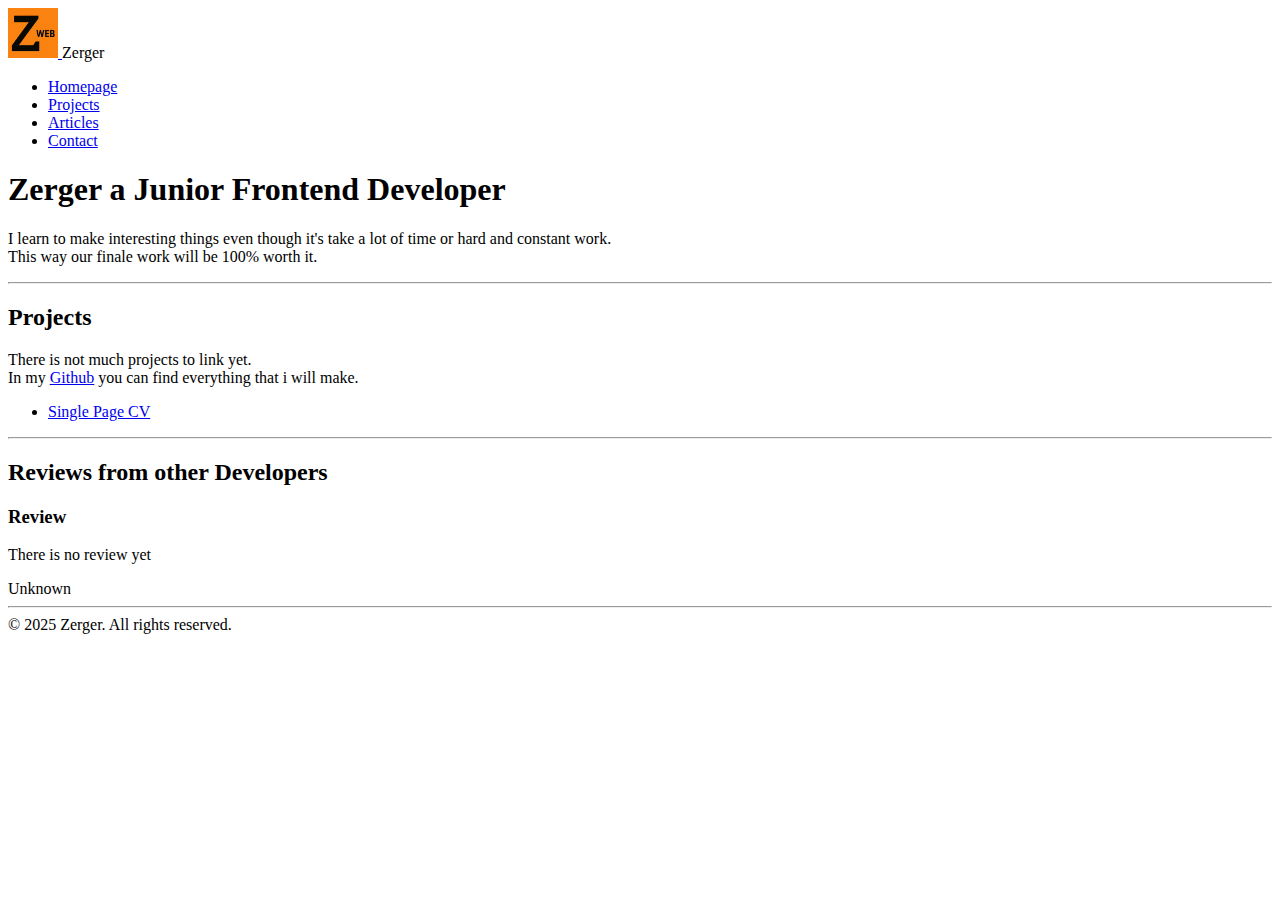
<file: Porject-for-Roadmap.sh/Frontend Projects/02 Basic HTML Website/index.html>
<!DOCTYPE html>
<html lang="en">
<head>
    <meta charset="UTF-8">
    <meta name="viewport" content="width=device-width, initial-scale=1.0">
    <title>Zerger - Basic HTML Website: Homepage</title>
    <!-- Seo Meta Tags -->
    <meta name="description" content="A simple HTMl only website with multiple pages.">
    <meta name="author" content="Zerger">
    <meta name="keywords" content="HTML, Basic, Web Developer, Web Development, Roadmap.sh, Front-end, Frontend-Developer">
    <meta name="robots" content="index, follow">
    <!-- Media Meta Tags / Open Graph protocol -->
    <meta property="og:title" content="Zerger - Basic HTML Website">
    <meta property="og:description" content="A Junior Frontend Developer Website.">
    <meta property="og:type" content="website">
    <meta property="og:url" content="https://github.com/Zerger01">
    <meta property="og:image" content="https://github.com/Zerger01.png">
    <!-- Favicons -->
    <link rel="icon" href="../../Assets/favicon.ico" type="image/x-icon">
    <link rel="icon" href="../../Assets/android-chrome-192x192.png" type="image/png">
    <link rel="apple-touch-icon" href="../../Assets/apple-touch-icon.png">
    <link rel="icon" sizes="32x32" href="../../Assets/favicon-32x32.png" type="image/png">
    <link rel="icon" sizes="16x16" href="../../Assets/favicon-16x16.png" type="image/png">
</head>
<body>
    <header>
        <div class="logo">
            <a href="index.html">
                <img src="../../Assets/android-chrome-192x192.png" alt="Logo" width="50"  title="Go to the Homepage">
            </a>
                Zerger
        </div>
        <nav>
            <ul>
                <li><a href="index.html" title="Go to Homepage page">Homepage</a></li>
                <li><a href="projects.html" title="Go to Projects page">Projects</a></li>
                <li><a href="articles.html" title="Go to Articles page">Articles</a></li>
                <li><a href="contact.html" title="Go to Contact page">Contact</a></li>
            </ul>
        </nav>
    </header>

    <main>
        <section class="intro">
            <h1>Zerger a Junior Frontend Developer</h1>
            <p class="sub-title">I learn to make interesting things even though it's take a lot of time or hard and constant work.<br>
            This way our finale work will be 100% worth it.</p>
            <hr>
        </section>

        <section class="projects">
            <h2 class="section-title">Projects</h2>
            <p>There is not much projects to link yet.<br>
            In my <a href="https://github.com/Zerger01" title="Zerger's Github page">Github</a> you can find everything that i will make.</p>
            <ul>
                <li><a href="https://github.com/Zerger01/Projects-for-roadmap.sh/blob/main/Porject-for-Roadmap.sh/Frontend%20Projects/01%20Sigle%20Page%20CV/01%20Singel-Page%20CV.html" title="Single Page CV in Zerger's Github repo">Single Page CV</a></li>
            </ul>
        </section>

        <hr>

        <section class="reviews">
            <h2 class="section-title">Reviews from other Developers</h2>
            <article>
                <header><h3 class="Review-title">Review</h3></header>
                <p>There is no review yet</p>
                <footer>Unknown</footer>
            </article>
        </section>
    </main>

    <hr>

    <footer>
        &copy; 2025 Zerger. All rights reserved.
    </footer>
</body>
</html>
</file>
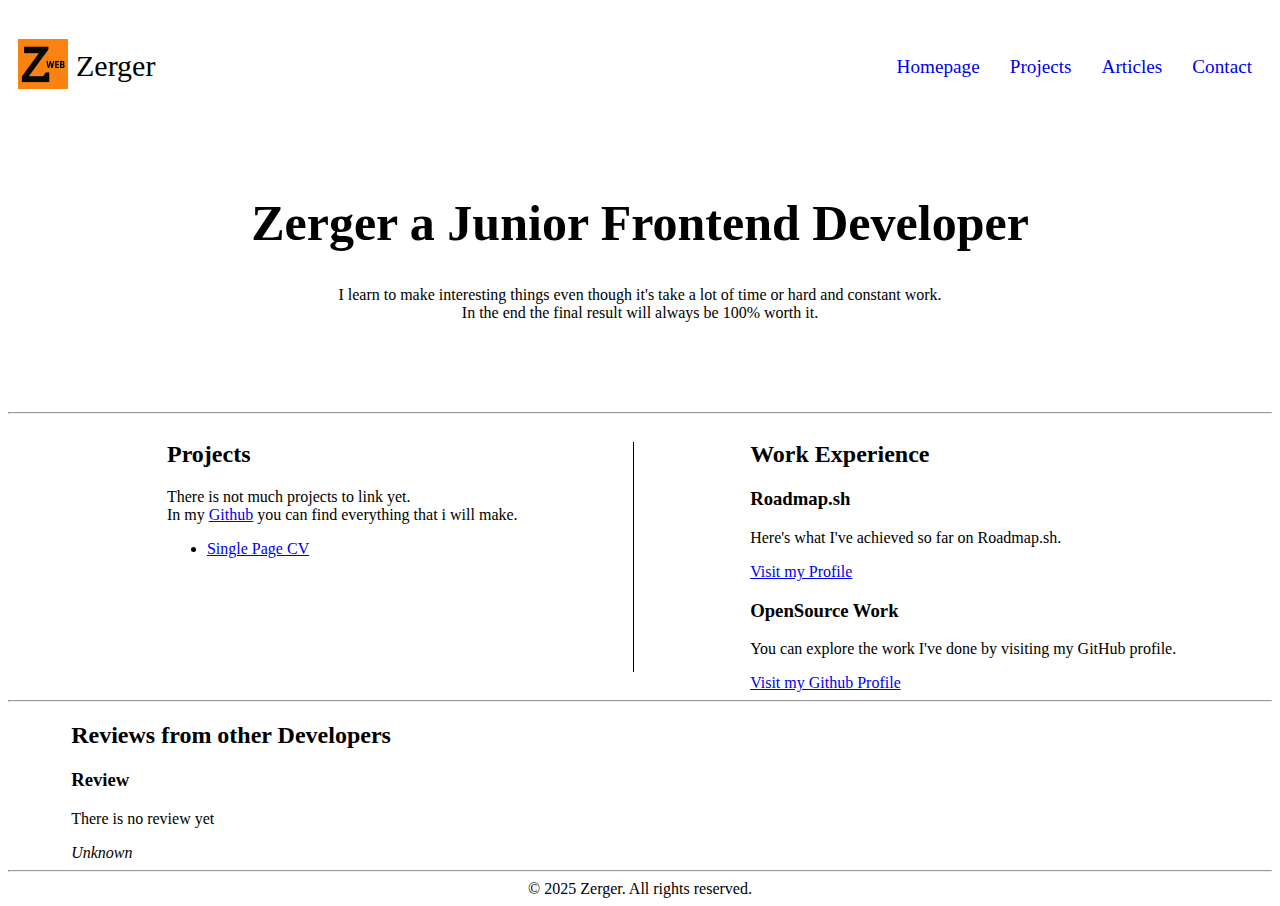
<file: Porject-for-Roadmap.sh/Frontend Projects/03 Personal Portfolio/index.html>
<!DOCTYPE html>
<html lang="en">
<head> 
    <meta charset="UTF-8">
    <meta name="viewport" content="width=device-width, initial-scale=1.0">
    <title>Zerger - Basic HTML Website: Homepage</title>
    <!-- Seo Meta Tags -->
    <meta name="description" content="A simple HTMl only website with multiple pages.">
    <meta name="author" content="Zerger">
    <meta name="keywords" content="HTML, Basic, Web Developer, Web Development, Roadmap.sh, Front-end, Frontend-Developer">
    <meta name="robots" content="index, follow">
    <!-- Media Meta Tags / Open Graph protocol -->
    <meta property="og:title" content="Zerger - Basic HTML Website">
    <meta property="og:description" content="A Junior Frontend Developer Website.">
    <meta property="og:type" content="website">
    <meta property="og:url" content="https://github.com/Zerger01">
    <meta property="og:image" content="https://github.com/Zerger01.png">
    <!-- Favicons -->
    <link rel="icon" href="../../Assets/favicon.ico" type="image/x-icon">
    <link rel="icon" href="../../Assets/android-chrome-192x192.png" type="image/png">
    <link rel="apple-touch-icon" href="../../Assets/apple-touch-icon.png">
    <link rel="icon" sizes="32x32" href="../../Assets/favicon-32x32.png" type="image/png">
    <link rel="icon" sizes="16x16" href="../../Assets/favicon-16x16.png" type="image/png">
    <!-- External CSS -->
    <link rel="stylesheet" href="03PePo.css">
</head>
<body>
    <header class="main-header">
        <div class="logo">
            <a href="index.html">
                <img src="../../Assets/android-chrome-192x192.png" alt="Logo" width="50"  title="Go to the Homepage">
            </a>
                <p>Zerger</p>
        </div>
        <nav class="nav">
            <ul>
                <li><a href="index.html" title="Go to Homepage page">Homepage</a></li>
                <li><a href="projects.html" title="Go to Projects page">Projects</a></li>
                <li><a href="articles.html" title="Go to Articles page">Articles</a></li>
                <li><a href="contact.html" title="Go to Contact page">Contact</a></li>
            </ul>
        </nav>
    </header>

    <main>
        <section class="intro">
            <h1>Zerger a Junior Frontend Developer</h1>
            <p class="sub-title">I learn to make interesting things even though it's take a lot of time or hard and constant work.<br>
            In the end the final result will always be 100% worth it.</p>
        </section>

            <hr>

        <div class="central-flex">
        <section class="projects">
            <h2 class="section-title">Projects</h2>
            <p>There is not much projects to link yet.<br>
            In my <a href="https://github.com/Zerger01" title="Zerger's Github page">Github</a> you can find everything that i will make.</p>
            <ul>
                <li><a href="https://github.com/Zerger01/Projects-for-roadmap.sh/blob/main/Porject-for-Roadmap.sh/Frontend%20Projects/01%20Sigle%20Page%20CV/01%20Singel-Page%20CV.html" title="Single Page CV in Zerger's Github repo">Single Page CV</a></li>
            </ul>
        </section>
        <div class="idk"></div>
        <section class="work">
            <h2 class="section-title">Work Experience</h2>
            <article>
                <h3>Roadmap.sh</h3>
                <p>Here's what I've achieved so far on Roadmap.sh.</p>
                <a href="https://roadmap.sh/account" target="_blank" title="Roadmap.sh">Visit my Profile</a>
            </article>
            <article>
                <h3>OpenSource Work</h3>
                <p>You can explore the work I've done by visiting my GitHub profile.</p>
                <a href="https://github.com/Zerger01" target="_blank" title="GitHub page">Visit my Github Profile</a>
            </article>
        </section>
        </div>
        <hr>

        <section class="reviews">
            <h2 class="section-title">Reviews from other Developers</h2>
            <article>
                <header><h3 class="Review-title">Review</h3></header>
                <p>There is no review yet</p>
                <footer><i>Unknown</i></footer>
            </article>
        </section>
    </main>

    <hr>

    <footer class="footer">
        &copy; 2025 Zerger. All rights reserved.
    </footer>
</body>
</html>
</file>
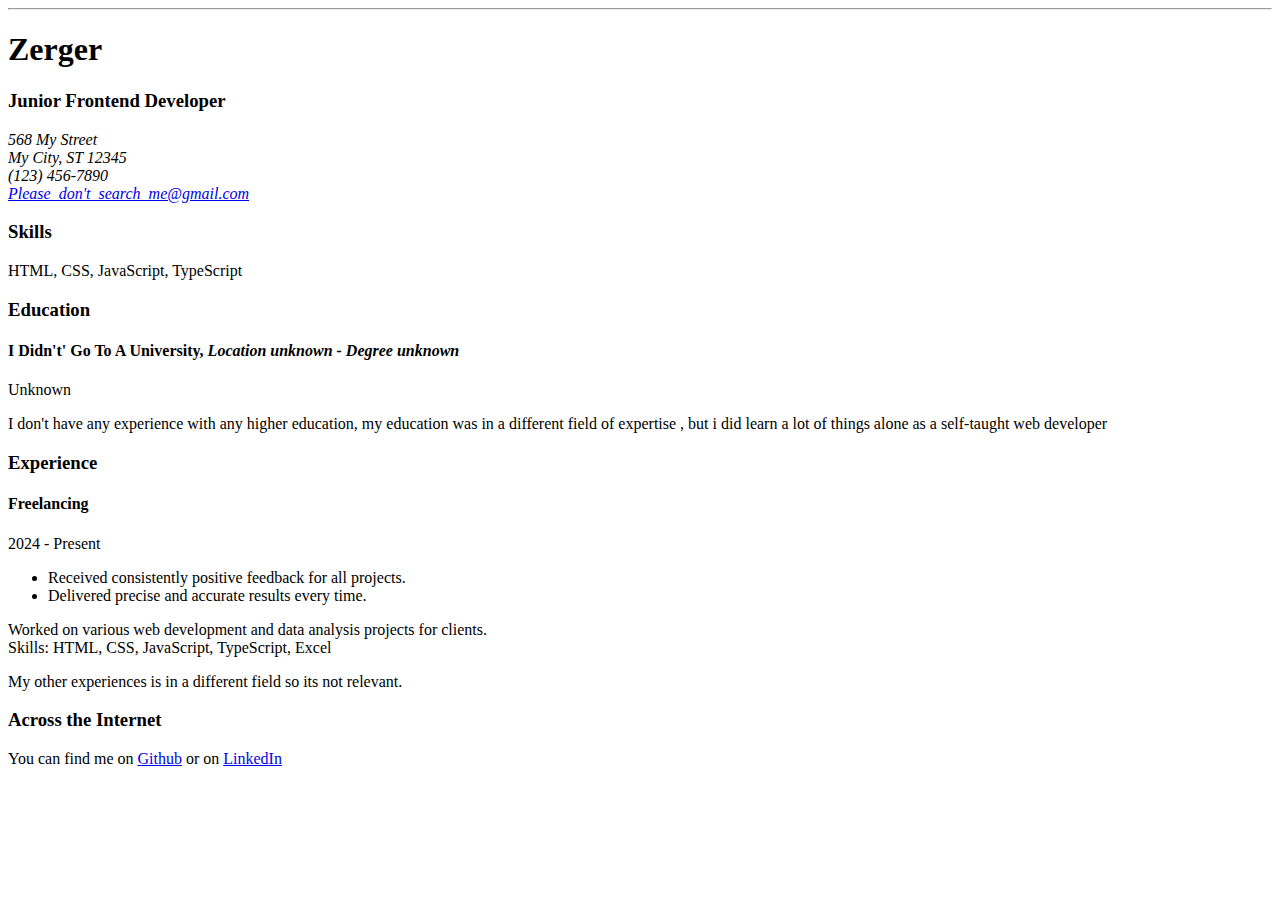
<file: Porject-for-Roadmap.sh/01. Singel-Page CV.html>
<!DOCTYPE html>
<html lang="en">
<head>
    <meta charset="UTF-8">
    <meta name="viewport" content="width=device-width, initial-scale=1.0">
    <title>Zerger - Single Page CV</title>
    <!-- Seo Meta Tags -->
    <meta name="description" content="A Single Page CV of a new Developer: Zerger.">
    <meta name="author" content="Zerger">
    <meta name="keywords" content="HTML, CV, Web Developer, Web Development, Roadmap.sh, Front-end, Frontend-Developer">
    <meta name="robots" content="index, follow">
    <!-- Media Meta Tags / Open Graph protocol -->
    <meta property="og:title" content="Zerger - Single Page CV">
    <meta property="og:description" content="A New Junior Frontend Developer CV.">
    <meta property="og:type" content="website">
    <meta property="og:url" content="https://github.com/Zerger01">
    <meta property="og:image" content="https://github.com/Zerger01.png">
    <!-- Favicons -->
    <link rel="icon" href="Assets/favicon.ico" type="image/x-icon">
    <link rel="icon" href="Assets/favicon.png" type="image/png">
    <link rel="apple-touch-icon" href="Assets/apple-touch-icon.png">
    <link rel="icon" sizes="32x32" href="Assets/favicon-32x32.png" type="image/png">
    <link rel="icon" sizes="16x16" href="Assets/favicon-16x16.png" type="image/png">
</head>
<body>
    <hr>
    <header>
        <h1>Zerger</h1>
        <!-- There is no h2 in the page don't look for it -->
        <h3>Junior Frontend Developer</h3>
        <div class="contact-informations">
            <address>
                568 My Street<br>
                My City, ST 12345<br>
                (123) 456-7890<br>
                <a href="https://support.google.com/mail/?hl=en#topic=7065107">Please_don't_search_me@gmail.com</a><br>
            </address>
        </div>
    </header>

    <main>
        <section class="skills">
            <h3 class="section-title">Skills</h3>
            <p>
                HTML, CSS, JavaScript, TypeScript
            </p>
        </section>

        <section class="education">
            <h3 class="section-title">Education</h3>
            <h4 class="section-subtitle">I Didn't' Go To A University, <i>Location unknown - Degree unknown</i></h4>
            <time>Unknown</time>
            <p>I don't have any experience with any higher education, my education was in a different field of expertise  , but i did learn a lot of things alone as a self-taught web developer</p>
        </section>

        <section class="experience">
            <h3 class="section-title">Experience</h3>
            <article>
                <h4 class="section-subtitle">Freelancing</h4>
                <time datetime="2024">2024 - Present</time>
                <ul>
                    <li>Received consistently positive feedback for all projects.</li>
                    <li>Delivered precise and accurate results every time.</li>
                </ul>
                <p>
                    Worked on various web development and data analysis projects for clients.<br>
                    Skills: HTML, CSS, JavaScript, TypeScript, Excel
                </p>
                <p>
                    My other experiences is in a different field so its not relevant.
                </p>
            </article>
        </section>

        <section>
            <h3 class="section-title">Across the Internet</h3>
            <p>You can find me on <a href="https://github.com/Zerger01">Github</a> or on <a href="https://www.linkedin.com/in/zerger-inti-822513382">LinkedIn</a></p>
        </section>
    </main>
</body>
</html>
</file>
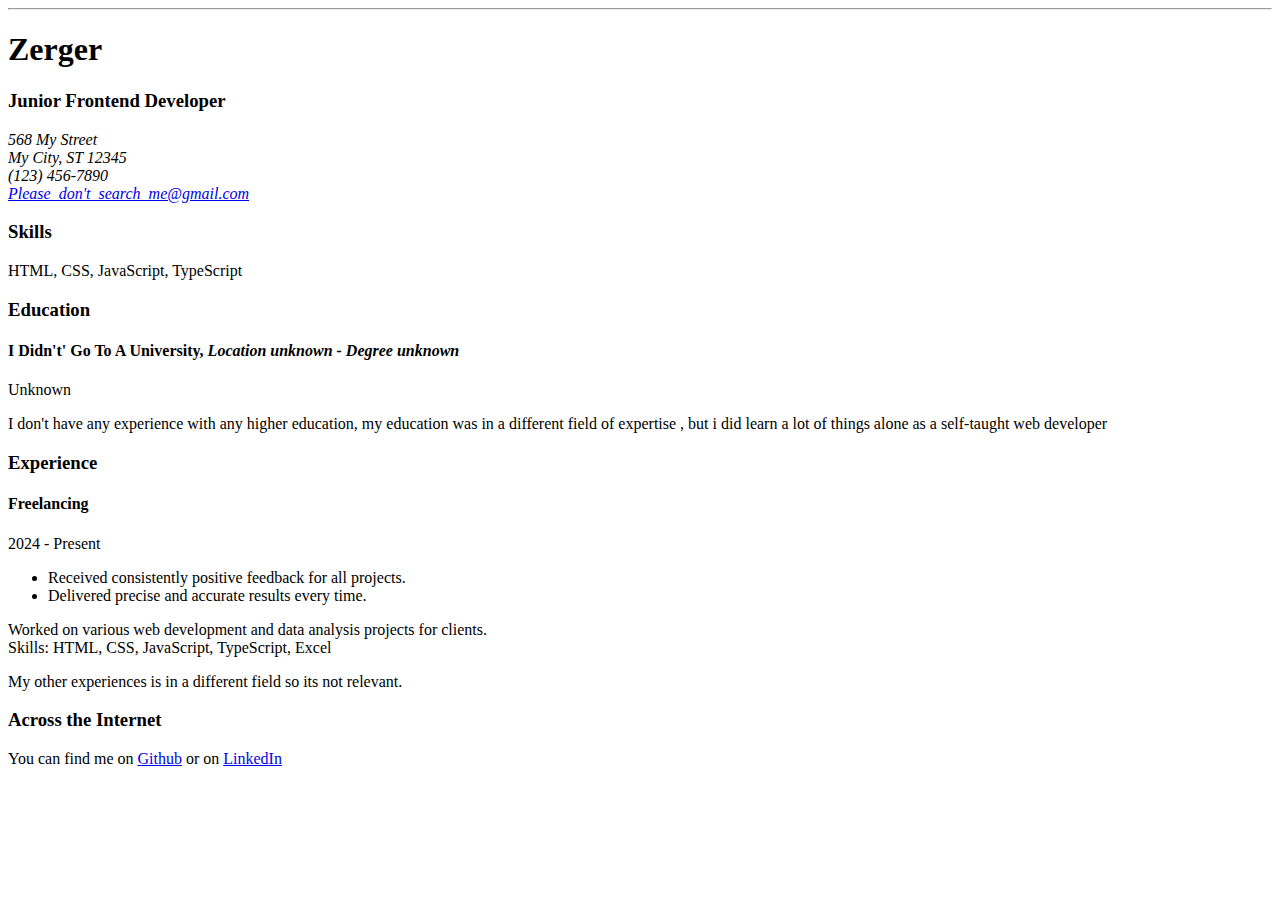
<file: Porject-for-Roadmap.sh/Frontend Projects/01 Sigle Page CV/01 Singel-Page CV.html>
<!DOCTYPE html>
<html lang="en">
<head>
    <meta charset="UTF-8">
    <meta name="viewport" content="width=device-width, initial-scale=1.0">
    <title>Zerger - Single Page CV</title>
    <!-- Seo Meta Tags -->
    <meta name="description" content="A Single Page CV of a new Developer: Zerger.">
    <meta name="author" content="Zerger">
    <meta name="keywords" content="HTML, CV, Web Developer, Web Development, Roadmap.sh, Front-end, Frontend-Developer">
    <meta name="robots" content="index, follow">
    <!-- Media Meta Tags / Open Graph protocol -->
    <meta property="og:title" content="Zerger - Single Page CV">
    <meta property="og:description" content="A New Junior Frontend Developer CV.">
    <meta property="og:type" content="website">
    <meta property="og:url" content="https://github.com/Zerger01">
    <meta property="og:image" content="https://github.com/Zerger01.png">
    <!-- Favicons -->
    <link rel="icon" href="../../Assets/favicon.ico" type="image/x-icon">
    <link rel="icon" href="../../Assets/android-chrome-192x192.png" type="image/png">
    <link rel="apple-touch-icon" href="../../Assets/apple-touch-icon.png">
    <link rel="icon" sizes="32x32" href="../../Assets/favicon-32x32.png" type="image/png">
    <link rel="icon" sizes="16x16" href="../../Assets/favicon-16x16.png" type="image/png">
</head>
<body>
    <hr>
    <header>
        <h1>Zerger</h1>
        <!-- There is no h2 in the page don't look for it -->
        <h3>Junior Frontend Developer</h3>
        <div class="contact-informations">
            <address>
                568 My Street<br>
                My City, ST 12345<br>
                (123) 456-7890<br>
                <a href="https://support.google.com/mail/?hl=en#topic=7065107">Please_don't_search_me@gmail.com</a><br>
            </address>
        </div>
    </header>

    <main>
        <section class="skills">
            <h3 class="section-title">Skills</h3>
            <p>
                HTML, CSS, JavaScript, TypeScript
            </p>
        </section>

        <section class="education">
            <h3 class="section-title">Education</h3>
            <h4 class="section-subtitle">I Didn't' Go To A University, <i>Location unknown - Degree unknown</i></h4>
            <time>Unknown</time>
            <p>I don't have any experience with any higher education, my education was in a different field of expertise  , but i did learn a lot of things alone as a self-taught web developer</p>
        </section>

        <section class="experience">
            <h3 class="section-title">Experience</h3>
            <article>
                <h4 class="section-subtitle">Freelancing</h4>
                <time datetime="2024">2024 - Present</time>
                <ul>
                    <li>Received consistently positive feedback for all projects.</li>
                    <li>Delivered precise and accurate results every time.</li>
                </ul>
                <p>
                    Worked on various web development and data analysis projects for clients.<br>
                    Skills: HTML, CSS, JavaScript, TypeScript, Excel
                </p>
                <p>
                    My other experiences is in a different field so its not relevant.
                </p>
            </article>
        </section>

        <section>
            <h3 class="section-title">Across the Internet</h3>
            <p>You can find me on <a href="https://github.com/Zerger01">Github</a> or on <a href="https://www.linkedin.com/in/zerger-inti-822513382">LinkedIn</a></p>
        </section>
    </main>
</body>
</html>
</file>
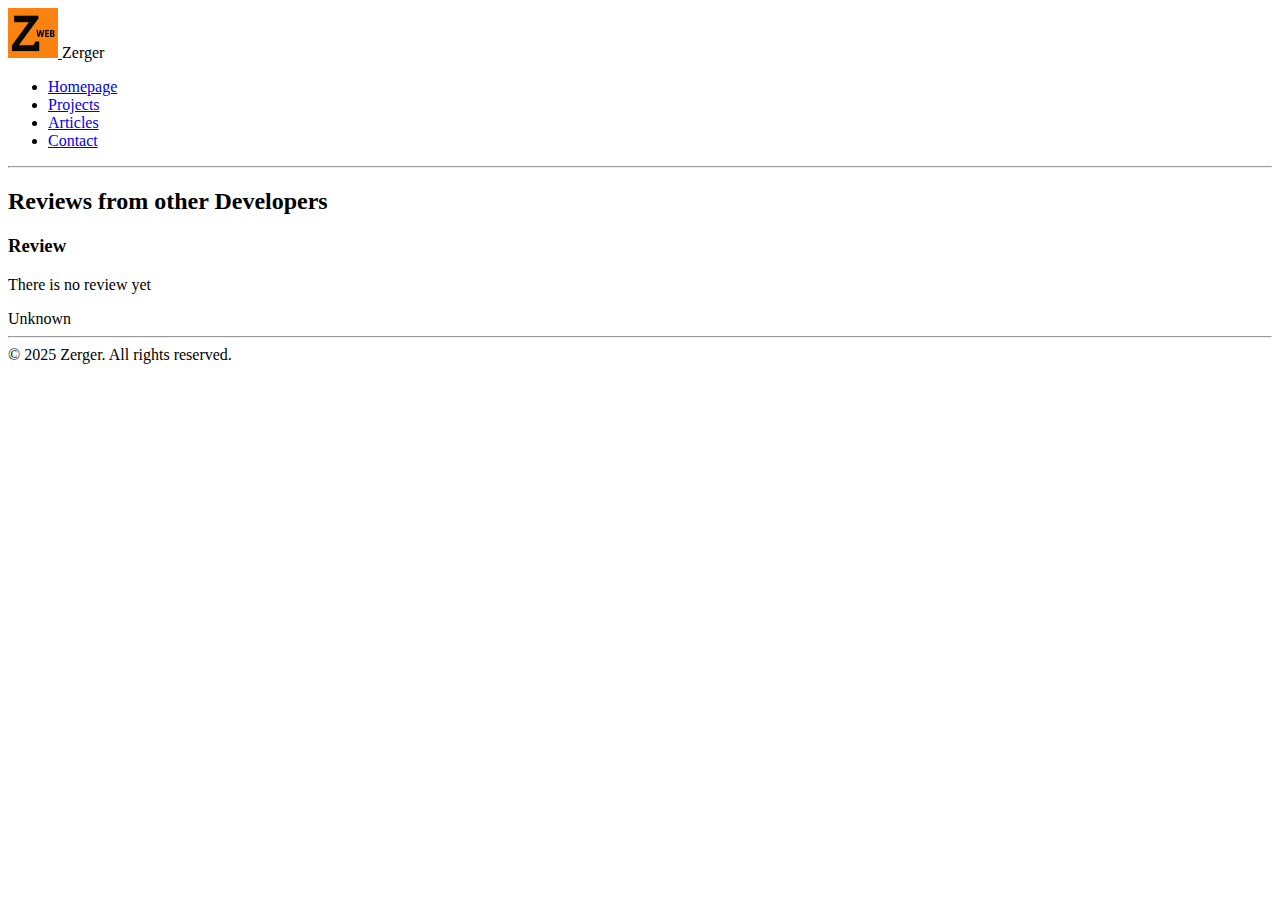
<file: Porject-for-Roadmap.sh/Frontend Projects/02 Basic HTML Website/articles.html>
<!DOCTYPE html>
<html lang="en">
<head>
    <meta charset="UTF-8">
    <meta name="viewport" content="width=device-width, initial-scale=1.0">
    <title>Zerger - Basic HTML Website: Articles</title>
    <!-- Seo Meta Tags -->
    <meta name="description" content="A simple HTMl only website with multiple pages.">
    <meta name="author" content="Zerger">
    <meta name="keywords" content="HTML, Basic, Web Developer, Web Development, Roadmap.sh, Front-end, Frontend-Developer">
    <meta name="robots" content="index, follow">
    <!-- Media Meta Tags / Open Graph protocol -->
    <meta property="og:title" content="Zerger - Basic HTML Website">
    <meta property="og:description" content="A Junior Frontend Developer Website.">
    <meta property="og:type" content="website">
    <meta property="og:url" content="https://github.com/Zerger01">
    <meta property="og:image" content="https://github.com/Zerger01.png">
    <!-- Favicons -->
    <link rel="icon" href="../../Assets/favicon.ico" type="image/x-icon">
    <link rel="icon" href="../../Assets/android-chrome-192x192.png" type="image/png">
    <link rel="apple-touch-icon" href="../../Assets/apple-touch-icon.png">
    <link rel="icon" sizes="32x32" href="../../Assets/favicon-32x32.png" type="image/png">
    <link rel="icon" sizes="16x16" href="../../Assets/favicon-16x16.png" type="image/png">
</head>
<body>
    <header>
        <div class="logo">
            <a href="index.html">
                <img src="../../Assets/android-chrome-192x192.png" alt="Logo" width="50"  title="Go to the Homepage">
            </a>
                Zerger
        </div>
        <nav>
            <ul>
                <li><a href="index.html" title="Go to Homepage page">Homepage</a></li>
                <li><a href="projects.html" title="Go to Projects page">Projects</a></li>
                <li><a href="articles.html" title="Go to Articles page">Articles</a></li>
                <li><a href="contact.html" title="Go to Contact page">Contact</a></li>
            </ul>
        </nav>
    </header>

    <hr>

    <main>
        <section class="reviews">
            <h2 class="section-title">Reviews from other Developers</h2>
            <article>
                <header><h3 class="Review-title">Review</h3></header>
                <p>There is no review yet</p>
                <footer>Unknown</footer>
            </article>
        </section>
    </main>
    
    <hr>

    <footer>
        &copy; 2025 Zerger. All rights reserved.
    </footer>
</body>
</html>
</file>
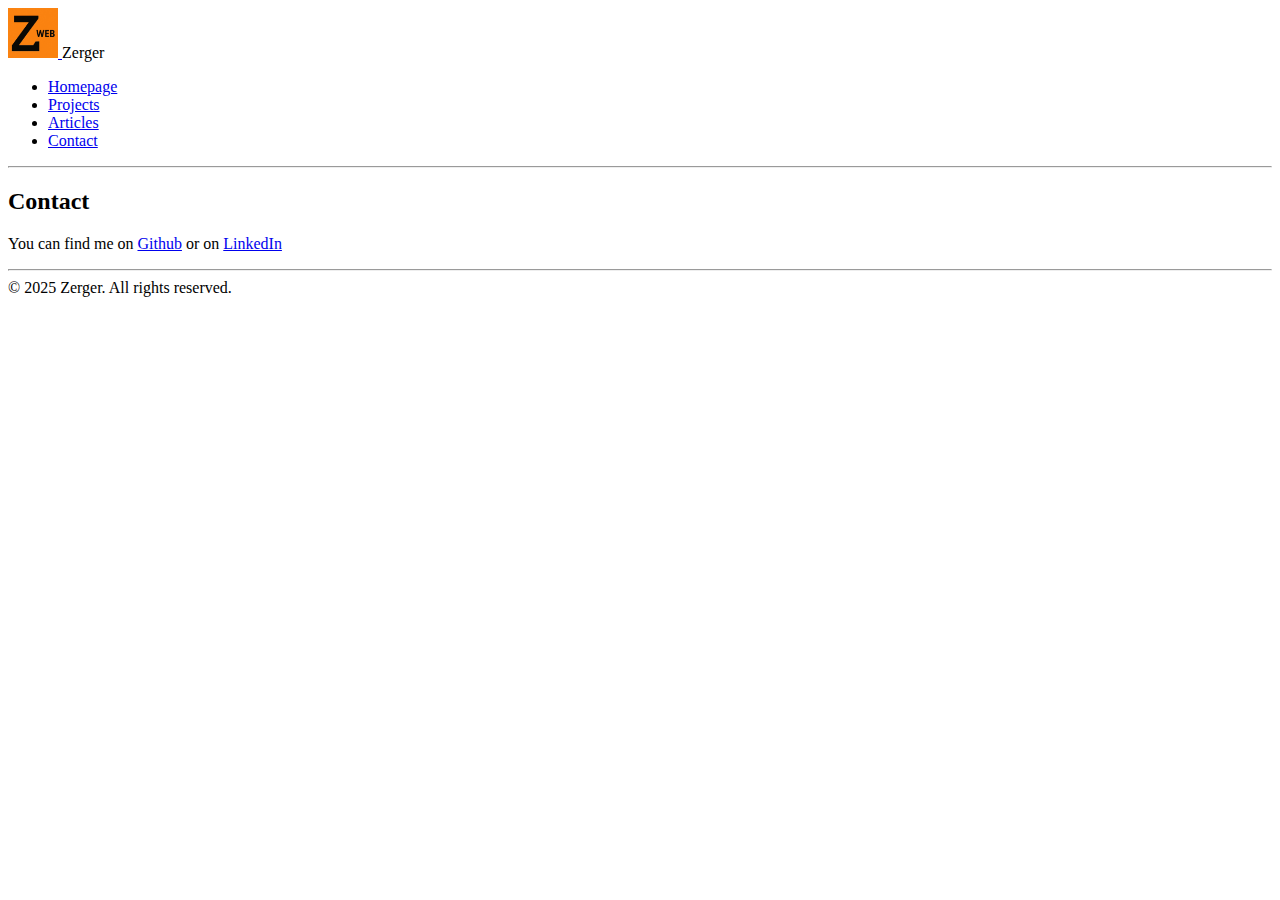
<file: Porject-for-Roadmap.sh/Frontend Projects/02 Basic HTML Website/contact.html>
<!DOCTYPE html>
<html lang="en">
<head>
    <meta charset="UTF-8">
    <meta name="viewport" content="width=device-width, initial-scale=1.0">
    <title>Zerger - Basic HTML Website: Contact</title>
    <!-- Seo Meta Tags -->
    <meta name="description" content="A simple HTMl only website with multiple pages.">
    <meta name="author" content="Zerger">
    <meta name="keywords" content="HTML, Basic, Web Developer, Web Development, Roadmap.sh, Front-end, Frontend-Developer">
    <meta name="robots" content="index, follow">
    <!-- Media Meta Tags / Open Graph protocol -->
    <meta property="og:title" content="Zerger - Basic HTML Website">
    <meta property="og:description" content="A Junior Frontend Developer Website.">
    <meta property="og:type" content="website">
    <meta property="og:url" content="https://github.com/Zerger01">
    <meta property="og:image" content="https://github.com/Zerger01.png">
    <!-- Favicons -->
    <link rel="icon" href="../../Assets/favicon.ico" type="image/x-icon">
    <link rel="icon" href="../../Assets/android-chrome-192x192.png" type="image/png">
    <link rel="apple-touch-icon" href="../../Assets/apple-touch-icon.png">
    <link rel="icon" sizes="32x32" href="../../Assets/favicon-32x32.png" type="image/png">
    <link rel="icon" sizes="16x16" href="../../Assets/favicon-16x16.png" type="image/png">
</head>
<body>
    <header>
        <div class="logo">
            <a href="index.html">
                <img src="../../Assets/android-chrome-192x192.png" alt="Logo" width="50"  title="Go to the Homepage">
            </a>
                Zerger
        </div>
        <nav>
            <ul>
                <li><a href="index.html" title="Go to Homepage page">Homepage</a></li>
                <li><a href="projects.html" title="Go to Projects page">Projects</a></li>
                <li><a href="articles.html" title="Go to Articles page">Articles</a></li>
                <li><a href="contact.html" title="Go to Contact page">Contact</a></li>
            </ul>
        </nav>
    </header>

    <hr>

    <main>
        <section class="contact">
        <h2 class="section-title">Contact</h2>
            <p>You can find me on <a href="https://github.com/Zerger01">Github</a> or on <a href="https://www.linkedin.com/in/zerger-inti-822513382">LinkedIn</a></p>
        </section>
    </main>

    <hr>

    <footer>
        &copy; 2025 Zerger. All rights reserved.
    </footer>
</body>
</html>
</file>
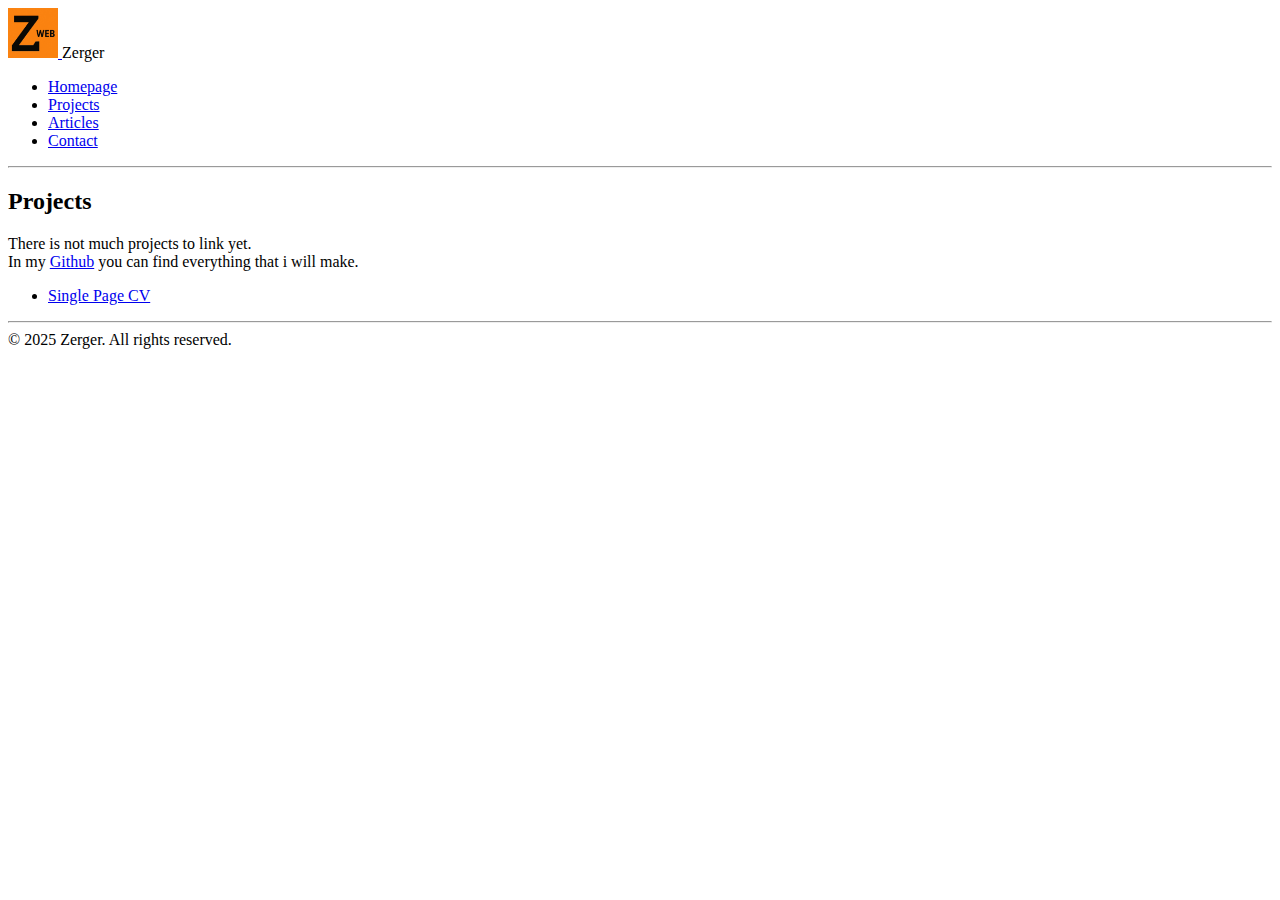
<file: Porject-for-Roadmap.sh/Frontend Projects/02 Basic HTML Website/projects.html>
<!DOCTYPE html>
<html lang="en">
<head>
    <meta charset="UTF-8">
    <meta name="viewport" content="width=device-width, initial-scale=1.0">
    <title>Zerger - Basic HTML Website: Projects</title>
    <!-- Seo Meta Tags -->
    <meta name="description" content="A simple HTMl only website with multiple pages.">
    <meta name="author" content="Zerger">
    <meta name="keywords" content="HTML, Basic, Web Developer, Web Development, Roadmap.sh, Front-end, Frontend-Developer">
    <meta name="robots" content="index, follow">
    <!-- Media Meta Tags / Open Graph protocol -->
    <meta property="og:title" content="Zerger - Basic HTML Website">
    <meta property="og:description" content="A Junior Frontend Developer Website.">
    <meta property="og:type" content="website">
    <meta property="og:url" content="https://github.com/Zerger01">
    <meta property="og:image" content="https://github.com/Zerger01.png">
    <!-- Favicons -->
    <link rel="icon" href="../../Assets/favicon.ico" type="image/x-icon">
    <link rel="icon" href="../../Assets/android-chrome-192x192.png" type="image/png">
    <link rel="apple-touch-icon" href="../../Assets/apple-touch-icon.png">
    <link rel="icon" sizes="32x32" href="../../Assets/favicon-32x32.png" type="image/png">
    <link rel="icon" sizes="16x16" href="../../Assets/favicon-16x16.png" type="image/png">
</head>
<body>
    <header>
        <div class="logo">
            <a href="index.html">
                <img src="../../Assets/android-chrome-192x192.png" alt="Logo" width="50"  title="Go to the Homepage">
            </a>
                Zerger
        </div>
        <nav>
            <ul>
                <li><a href="index.html" title="Go to Homepage page">Homepage</a></li>
                <li><a href="projects.html" title="Go to Projects page">Projects</a></li>
                <li><a href="articles.html" title="Go to Articles page">Articles</a></li>
                <li><a href="contact.html" title="Go to Contact page">Contact</a></li>
            </ul>
        </nav>
    </header>

    <hr>

    <main>
        <section class="projects">
            <h2 class="section-title">Projects</h2>
            <p>There is not much projects to link yet.<br>
            In my <a href="https://github.com/Zerger01" title="Zerger's Github page">Github</a> you can find everything that i will make.</p>
            <ul>
                <li><a href="https://github.com/Zerger01/Projects-for-roadmap.sh/blob/main/Porject-for-Roadmap.sh/Frontend%20Projects/01%20Sigle%20Page%20CV/01%20Singel-Page%20CV.html" title="Single Page CV in Zerger's Github repo">Single Page CV</a></li>
            </ul>
        </section>
    </main>

    <hr>

    <footer>
        &copy; 2025 Zerger. All rights reserved.
    </footer>
</body>
</html>
</file>
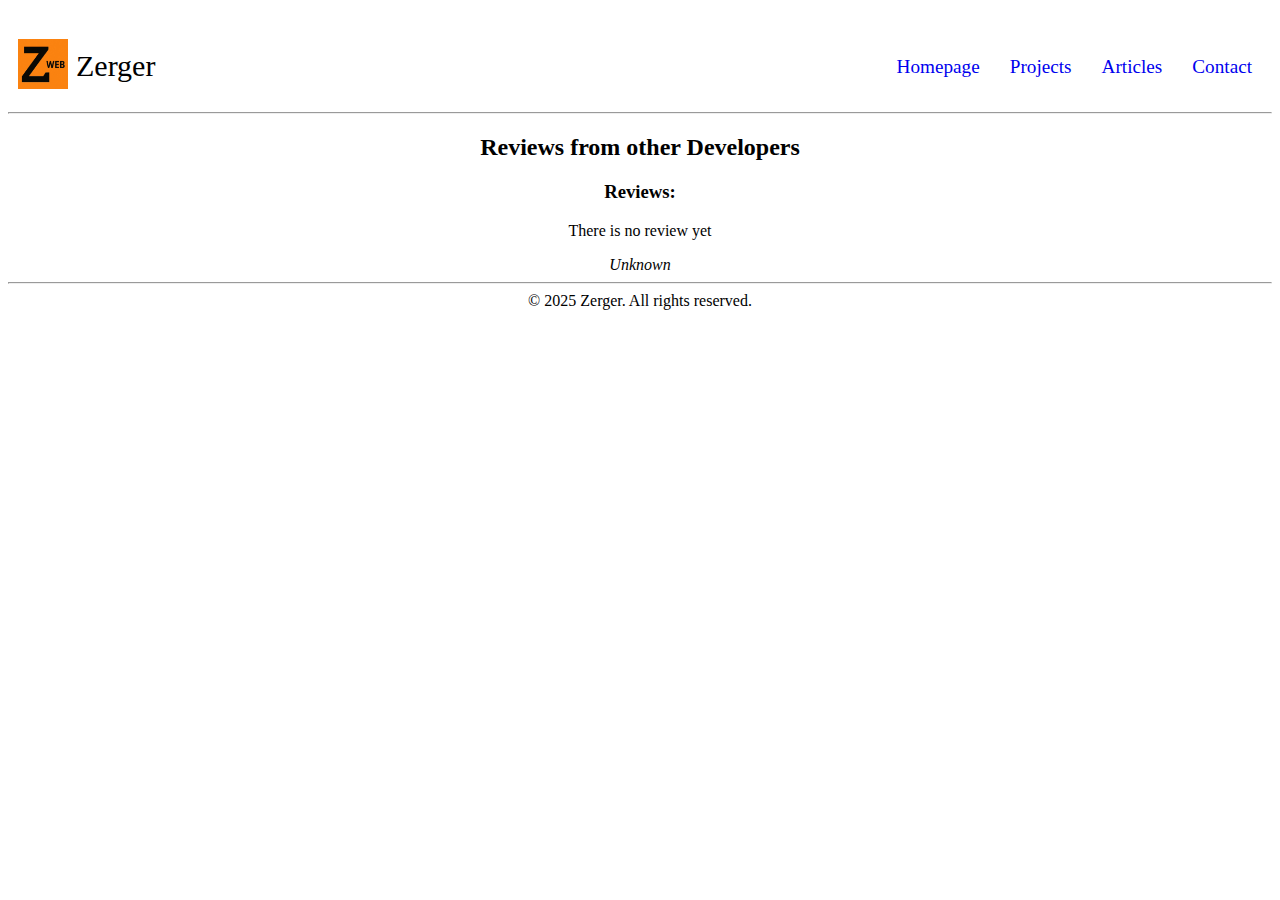
<file: Porject-for-Roadmap.sh/Frontend Projects/03 Personal Portfolio/articles.html>
<!DOCTYPE html>
<html lang="en">
<head>
    <meta charset="UTF-8">
    <meta name="viewport" content="width=device-width, initial-scale=1.0">
    <title>Zerger - Basic HTML Website: Articles</title>
    <!-- Seo Meta Tags -->
    <meta name="description" content="A simple HTMl only website with multiple pages.">
    <meta name="author" content="Zerger">
    <meta name="keywords" content="HTML, Basic, Web Developer, Web Development, Roadmap.sh, Front-end, Frontend-Developer">
    <meta name="robots" content="index, follow">
    <!-- Media Meta Tags / Open Graph protocol -->
    <meta property="og:title" content="Zerger - Basic HTML Website">
    <meta property="og:description" content="A Junior Frontend Developer Website.">
    <meta property="og:type" content="website">
    <meta property="og:url" content="https://github.com/Zerger01">
    <meta property="og:image" content="https://github.com/Zerger01.png">
    <!-- Favicons -->
    <link rel="icon" href="../../Assets/favicon.ico" type="image/x-icon">
    <link rel="icon" href="../../Assets/android-chrome-192x192.png" type="image/png">
    <link rel="apple-touch-icon" href="../../Assets/apple-touch-icon.png">
    <link rel="icon" sizes="32x32" href="../../Assets/favicon-32x32.png" type="image/png">
    <link rel="icon" sizes="16x16" href="../../Assets/favicon-16x16.png" type="image/png">
    <!-- External CSS -->
    <link rel="stylesheet" href="03PePo.css">
</head>
<body>
    <header class="main-header">
        <div class="logo">
            <a href="index.html">
                <img src="../../Assets/android-chrome-192x192.png" alt="Logo" width="50"  title="Go to the Homepage">
            </a>
                <p>Zerger</p>
        </div>
        <nav class="nav">
            <ul>
                <li><a href="index.html" title="Go to Homepage page">Homepage</a></li>
                <li><a href="projects.html" title="Go to Projects page">Projects</a></li>
                <li><a href="articles.html" title="Go to Articles page">Articles</a></li>
                <li><a href="contact.html" title="Go to Contact page">Contact</a></li>
            </ul>
        </nav>
    </header>

    <hr>

    <main>
        <section class="reviews-p">
            <h2 class="section-title">Reviews from other Developers</h2>
            <article>
                <header><h3>Reviews:</h3></header>
                <p>There is no review yet</p>
                <footer><i>Unknown</i></footer>
            </article>
        </section>
    </main>
    
    <hr>

    <footer class="footer">
        &copy; 2025 Zerger. All rights reserved.
    </footer>
</body>
</html>
</file>
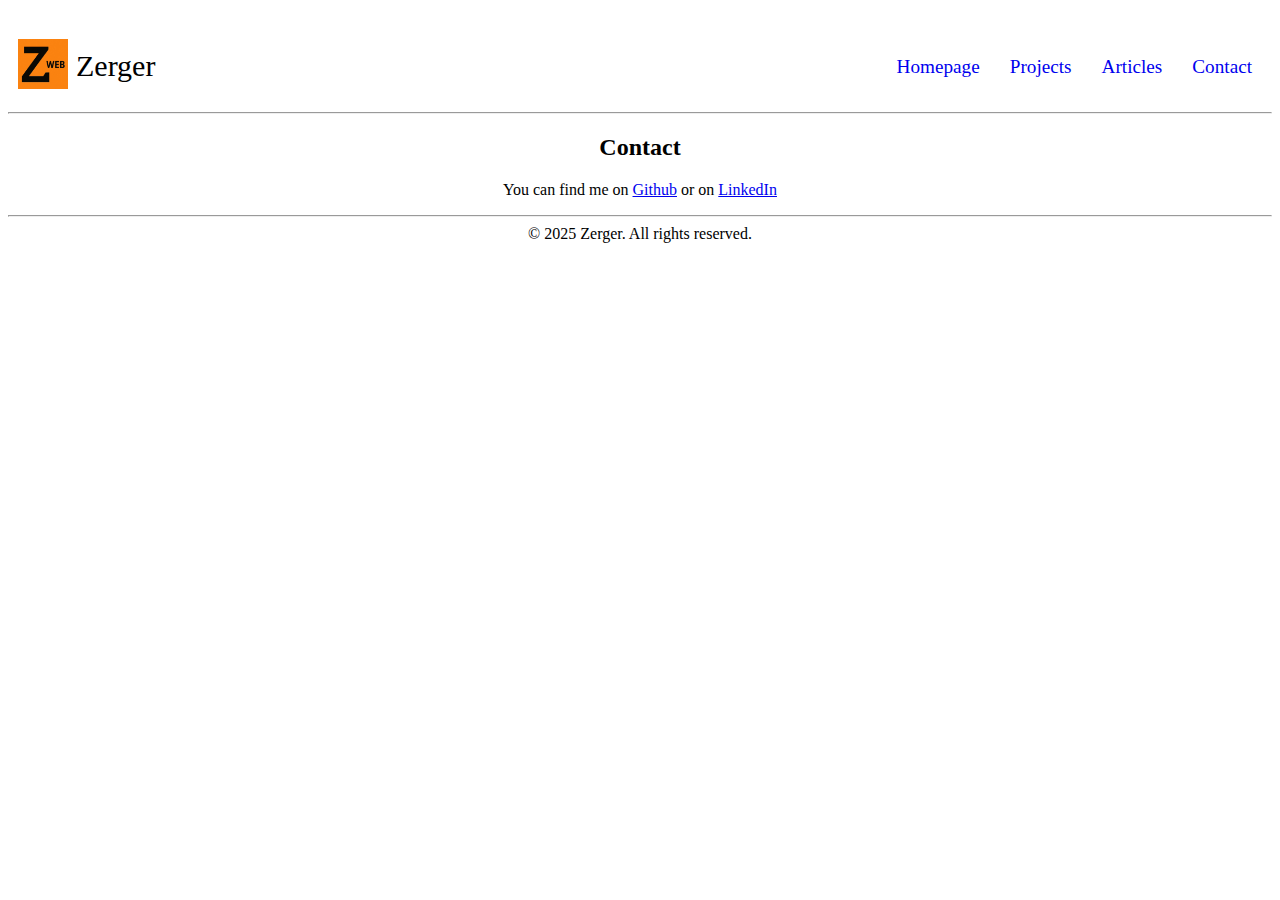
<file: Porject-for-Roadmap.sh/Frontend Projects/03 Personal Portfolio/contact.html>
<!DOCTYPE html>
<html lang="en">
<head>
    <meta charset="UTF-8">
    <meta name="viewport" content="width=device-width, initial-scale=1.0">
    <title>Zerger - Basic HTML Website: Contact</title>
    <!-- Seo Meta Tags -->
    <meta name="description" content="A simple HTMl only website with multiple pages.">
    <meta name="author" content="Zerger">
    <meta name="keywords" content="HTML, Basic, Web Developer, Web Development, Roadmap.sh, Front-end, Frontend-Developer">
    <meta name="robots" content="index, follow">
    <!-- Media Meta Tags / Open Graph protocol -->
    <meta property="og:title" content="Zerger - Basic HTML Website">
    <meta property="og:description" content="A Junior Frontend Developer Website.">
    <meta property="og:type" content="website">
    <meta property="og:url" content="https://github.com/Zerger01">
    <meta property="og:image" content="https://github.com/Zerger01.png">
    <!-- Favicons -->
    <link rel="icon" href="../../Assets/favicon.ico" type="image/x-icon">
    <link rel="icon" href="../../Assets/android-chrome-192x192.png" type="image/png">
    <link rel="apple-touch-icon" href="../../Assets/apple-touch-icon.png">
    <link rel="icon" sizes="32x32" href="../../Assets/favicon-32x32.png" type="image/png">
    <link rel="icon" sizes="16x16" href="../../Assets/favicon-16x16.png" type="image/png">
    <!-- External CSS -->
    <link rel="stylesheet" href="03PePo.css">
</head>
<body>
    <header class="main-header">
        <div class="logo">
            <a href="index.html">
                <img src="../../Assets/android-chrome-192x192.png" alt="Logo" width="50"  title="Go to the Homepage">
            </a>
                <p>Zerger</p>
        </div>
        <nav class="nav">
            <ul>
                <li><a href="index.html" title="Go to Homepage page">Homepage</a></li>
                <li><a href="projects.html" title="Go to Projects page">Projects</a></li>
                <li><a href="articles.html" title="Go to Articles page">Articles</a></li>
                <li><a href="contact.html" title="Go to Contact page">Contact</a></li>
            </ul>
        </nav>
    </header>

    <hr>

    <main>
        <section class="contact-p">
        <h2 class="section-title">Contact</h2>
            <p>You can find me on <a href="https://github.com/Zerger01">Github</a> or on <a href="https://www.linkedin.com/in/zerger-inti-822513382">LinkedIn</a></p>
        </section>
    </main>

    <hr>

    <footer class="footer">
        &copy; 2025 Zerger. All rights reserved.
    </footer>
</body>
</html>
</file>
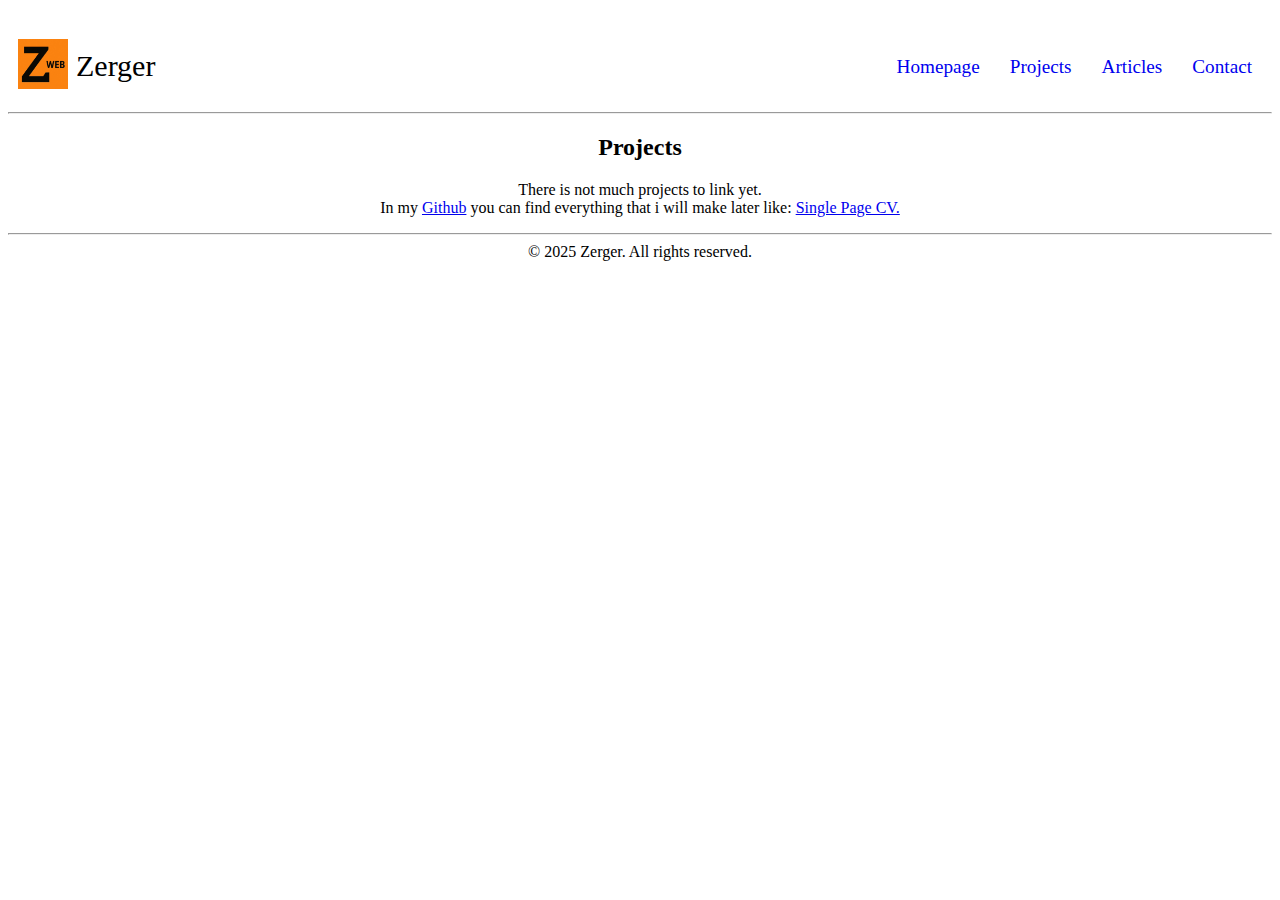
<file: Porject-for-Roadmap.sh/Frontend Projects/03 Personal Portfolio/projects.html>
<!DOCTYPE html>
<html lang="en">
<head>
    <meta charset="UTF-8">
    <meta name="viewport" content="width=device-width, initial-scale=1.0">
    <title>Zerger - Basic HTML Website: Projects</title>
    <!-- Seo Meta Tags -->
    <meta name="description" content="A simple HTMl only website with multiple pages.">
    <meta name="author" content="Zerger">
    <meta name="keywords" content="HTML, Basic, Web Developer, Web Development, Roadmap.sh, Front-end, Frontend-Developer">
    <meta name="robots" content="index, follow">
    <!-- Media Meta Tags / Open Graph protocol -->
    <meta property="og:title" content="Zerger - Basic HTML Website">
    <meta property="og:description" content="A Junior Frontend Developer Website.">
    <meta property="og:type" content="website">
    <meta property="og:url" content="https://github.com/Zerger01">
    <meta property="og:image" content="https://github.com/Zerger01.png">
    <!-- Favicons -->
    <link rel="icon" href="../../Assets/favicon.ico" type="image/x-icon">
    <link rel="icon" href="../../Assets/android-chrome-192x192.png" type="image/png">
    <link rel="apple-touch-icon" href="../../Assets/apple-touch-icon.png">
    <link rel="icon" sizes="32x32" href="../../Assets/favicon-32x32.png" type="image/png">
    <link rel="icon" sizes="16x16" href="../../Assets/favicon-16x16.png" type="image/png">
    <!-- External CSS -->
    <link rel="stylesheet" href="03PePo.css">
</head>
<body>
    <header class="main-header">
        <div class="logo">
            <a href="index.html">
                <img src="../../Assets/android-chrome-192x192.png" alt="Logo" width="50"  title="Go to the Homepage">
            </a>
                <p>Zerger</p>
        </div>
        <nav class="nav">
            <ul>
                <li><a href="index.html" title="Go to Homepage page">Homepage</a></li>
                <li><a href="projects.html" title="Go to Projects page">Projects</a></li>
                <li><a href="articles.html" title="Go to Articles page">Articles</a></li>
                <li><a href="contact.html" title="Go to Contact page">Contact</a></li>
            </ul>
        </nav>
    </header>

    <hr>

    <main>
        <section class="projects-p">
            <h2 class="section-title">Projects</h2>
            <p>There is not much projects to link yet.<br>
            In my <a href="https://github.com/Zerger01" title="Zerger's Github page">Github</a> you can find everything that i will make later like:
            <a href="https://github.com/Zerger01/Projects-for-roadmap.sh/blob/main/Porject-for-Roadmap.sh/Frontend%20Projects/01%20Sigle%20Page%20CV/01%20Singel-Page%20CV.html" title="Single Page CV in Zerger's Github repo">Single Page CV.</a></p>
        </section>
    </main>

    <hr>

    <footer class="footer">
        &copy; 2025 Zerger. All rights reserved.
    </footer>
</body>
</html>
</file>
<file: Porject-for-Roadmap.sh/Frontend Projects/03 Personal Portfolio/03PePo.css>
/*  
    Add Fonts (pref: Google Fonts)  
    Coloring (The theme is soft gold / yellow for light mode) (Font: like dark gray, black, or deep navy)
    Dark Mode
*/

/* Global Styles */

:root {
    --background-color: #fff
}

/* Header */

.logo{
    display: flex;
    align-items: center;
    gap: 8px;
    position: relative;
    top: 10px;
    left: 10px;
}
.logo p{
    font-size: 30px;
}

.nav{
    display: flex;
    
    & li {
        list-style-type: none;
        float: left;
        padding: 10px;
        margin-top: 22px;
        margin-right: 10px;
        font-size: 1.2em;
    }
    & a {
        text-decoration: none;
    } & a:visited {
        color: inherit;
    }
}

/* Main / sections [Index / Homepage / Main page] */

.main-header{
    display: flex;
    justify-content: space-between;
    overflow: hidden;
}

.intro{
    text-align: center;
    margin-top: 10vh;
    margin-bottom: 10vh;
}

h1{
    font-size: 50px;
}

.central-flex{
    display: flex;
    justify-content: space-evenly;
    text-align: left;
}

.idk{
    margin: 20px;
    width: 1px;
    background-color: #000;
}
.projects{
    margin-left: 5%;
}
.reviews {
    margin-left: 5%;
}

/* Main / sections [Side pages] */

.projects-p{
    justify-content: center;
    text-align: center;
}
.reviews-p{
    text-align: center;
    justify-content: center;
}
.review-title-p{
    text-align: center;
}
.contact-p{
    text-align: center;
}

/* Footer */

.footer{
    text-align: center;
}

/* Media query */
</file>
